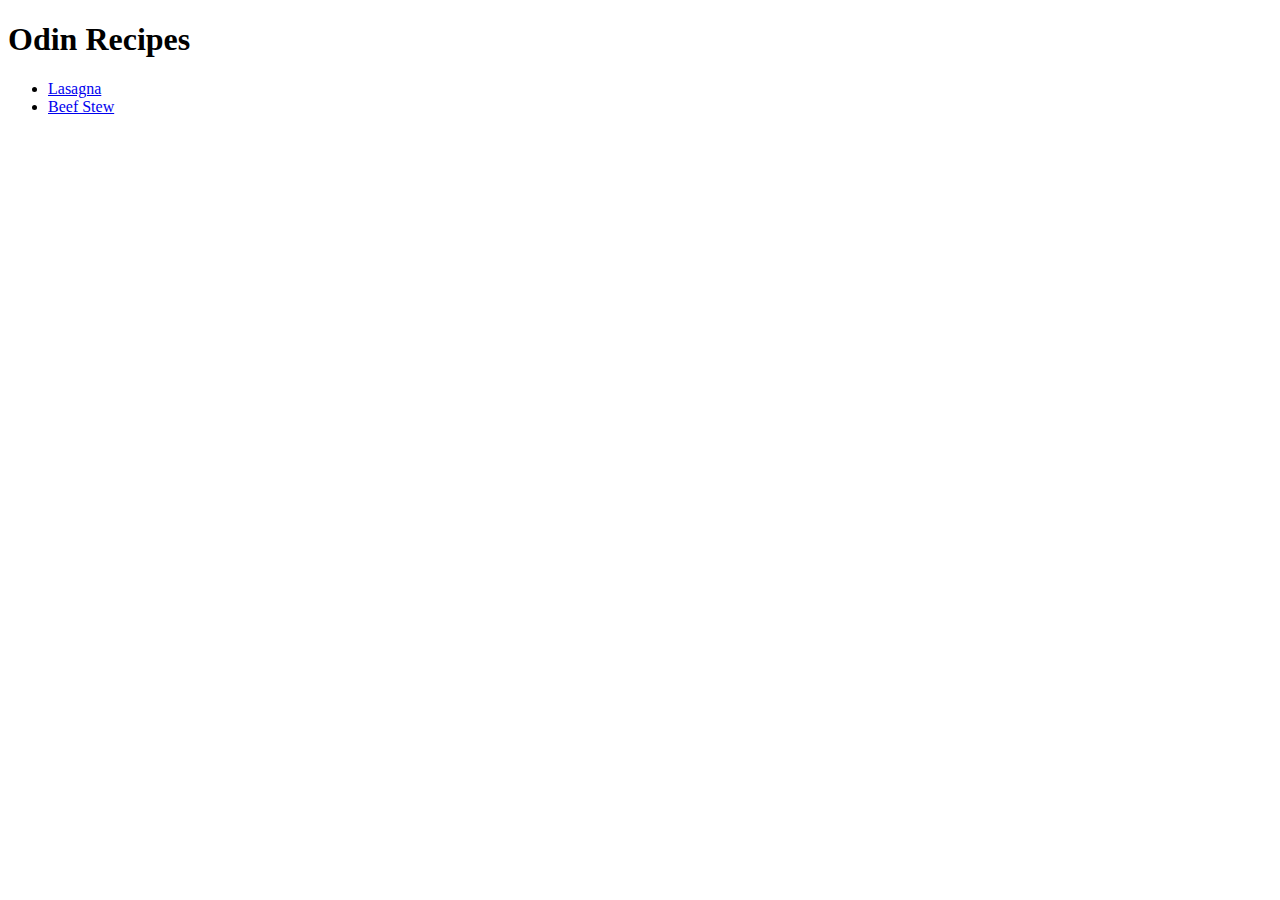
<file: index.html>
<!DOCTYPE html>
<html lang="en">
<head>
    <meta charset="UTF-8">
    <meta http-equiv="X-UA-Compatible" content="IE=edge">
    <meta name="viewport" content="width=device-width, initial-scale=1.0">
    <title>Document</title>
</head>
<body>
    <h1> Odin Recipes </h1>
    <ul>
    <li> <a href ="recipes/lasagna.html"> Lasagna </a> </li>
    <li> <a href = "recipes/Beef stew.html"> Beef Stew </a> </li>
    </ul>
</body>
</html>
</file>
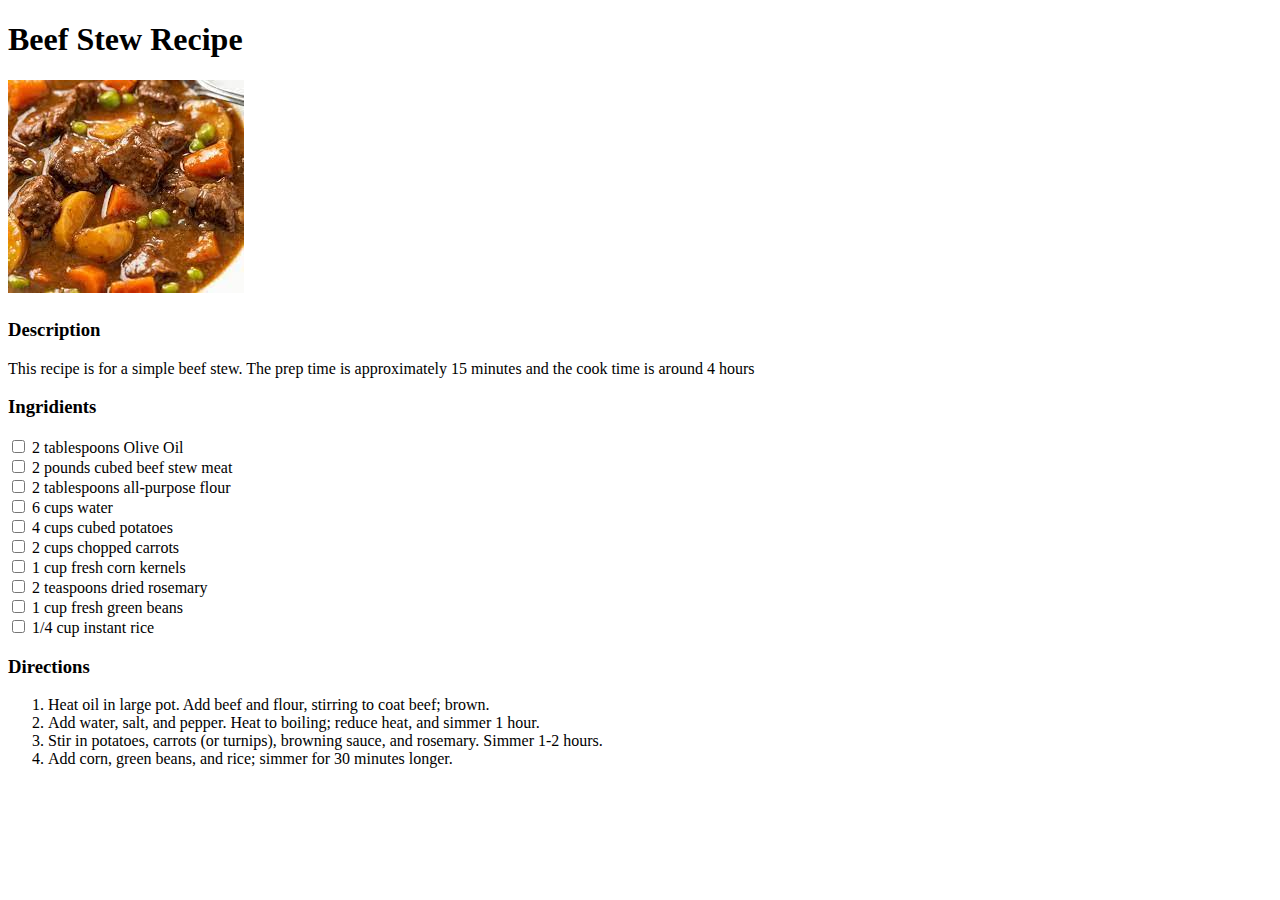
<file: recipes/Beef stew.html>
<!DOCTYPE html>
<html lang="en">
<head>
    <meta charset="UTF-8">
    <meta http-equiv="X-UA-Compatible" content="IE=edge">
    <meta name="viewport" content="width=device-width, initial-scale=1.0">
    <title>Document</title>
</head>
<body>
    <h1> Beef Stew Recipe </h1>
    <h2>
        <img src = "beefStew.jfif" alt = "Beef Stew Picture">
    </h2>
    <h3>Description </h3>
        <p> This recipe is for a simple beef stew. The prep time is approximately 15 minutes 
            and the cook time is around 4 hours  </p>
    <h3>Ingridients</h3>
        <u1>
            <li> <input type = "checkbox"> 2 tablespoons Olive Oil </li>
            <li> <input type = "checkbox"> 2 pounds cubed beef stew meat </li>
            <li> <input type = "checkbox"> 2 tablespoons all-purpose flour </li>
            <li> <input type = "checkbox"> 6 cups water </li>
            <li> <input type = "checkbox"> 4 cups cubed potatoes </li>
            <li> <input type = "checkbox"> 2 cups chopped carrots </li>
            <li> <input type = "checkbox"> 1 cup fresh corn kernels </li>
            <li> <input type = "checkbox"> 2 teaspoons dried rosemary </li>
            <li> <input type = "checkbox"> 1 cup fresh green beans </li>
            <li> <input type = "checkbox"> 1/4 cup instant rice </li>
        </u1>
    <h3>Directions</h3>
        <ol>
            <li> Heat oil in large pot. Add beef and flour, stirring to coat beef; brown. </li>
            <li> Add water, salt, and pepper. Heat to boiling; reduce heat, and simmer 1 hour.</li>
            <li> Stir in potatoes, carrots (or turnips), browning sauce, and rosemary. Simmer 1-2 hours.</li>
            <li> Add corn, green beans, and rice; simmer for 30 minutes longer.</li>
        </ol>
</body>
</html>
</file>
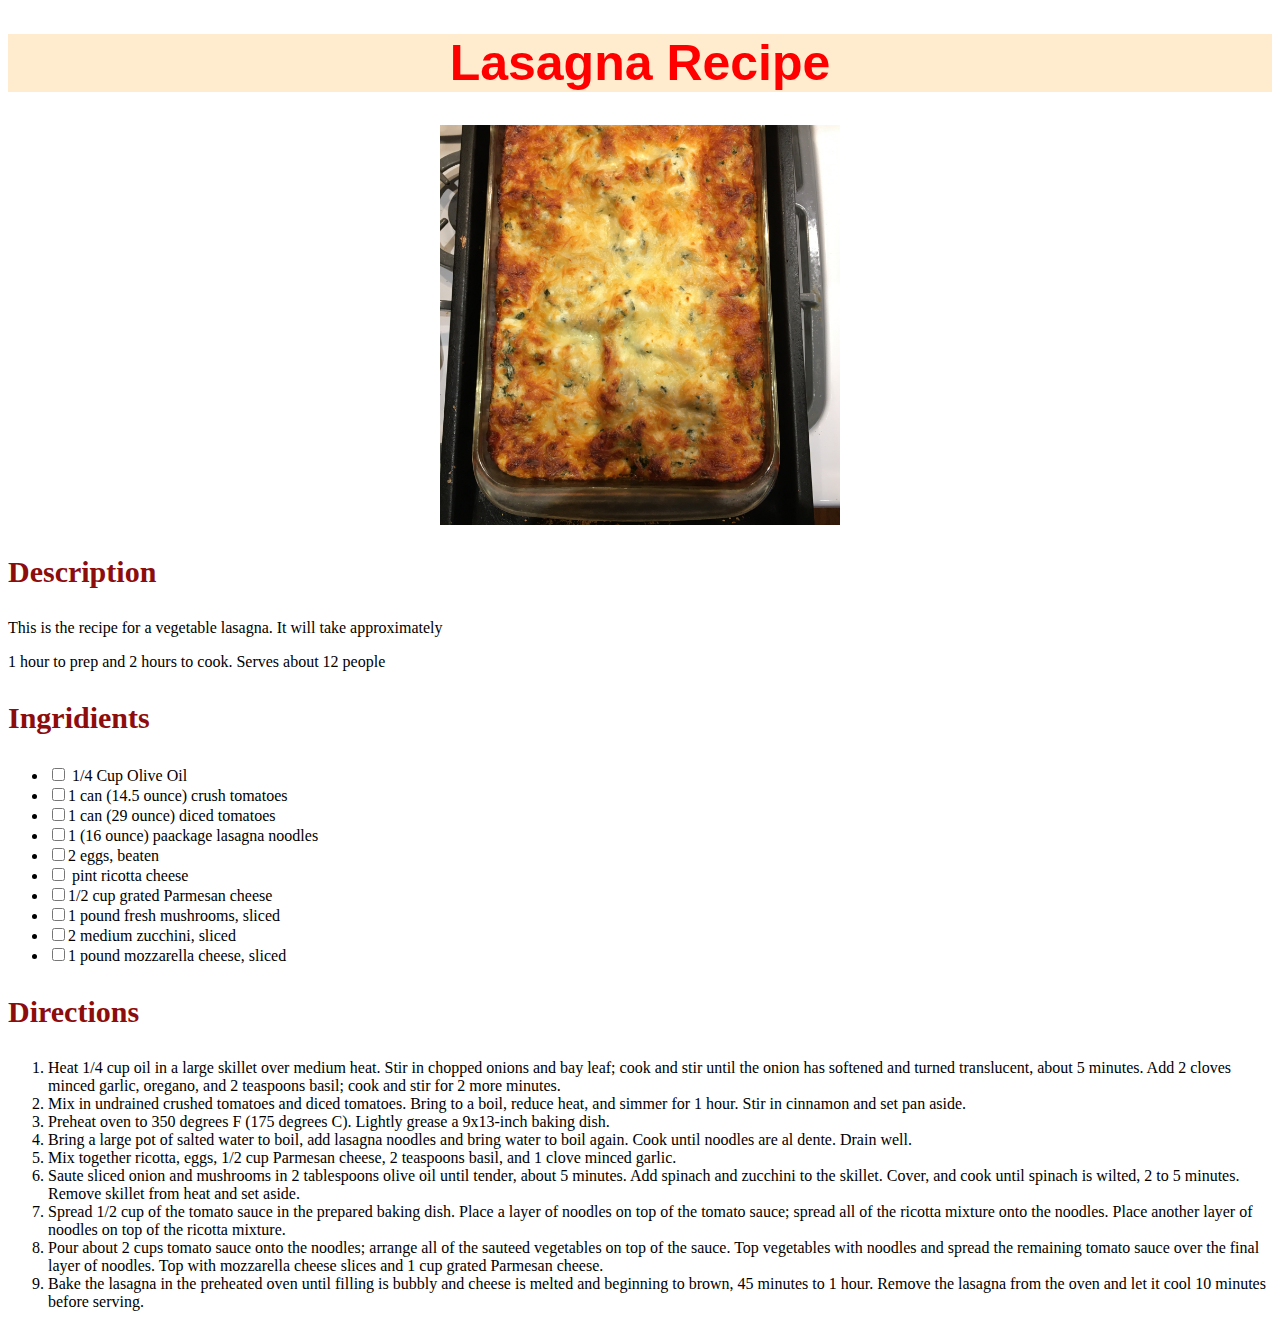
<file: recipes/lasagna.html>
<!DOCTYPE html>
<html lang="en">
<head>
    <meta charset="UTF-8">
    <meta http-equiv="X-UA-Compatible" content="IE=edge">
    <meta name="viewport" content="width=device-width, initial-scale=1.0">
    <title>Document</title>
</head>
    <link rel="stylesheet" href = "styles.css">
<body>
    <h1 id = "title"> Lasagna Recipe </h>
    <h2>
    <img id = "picture" src = "lasagna.jfif" alt = "Picture of Lasagna"
        width = "400"
        height="400">
    </h2>
    <h3 class = "sub"> Description </h3>    
    <p>This is the recipe for a vegetable lasagna. It will take approximately </p>
    <p>1 hour to prep and 2 hours to cook. Serves about 12 people</p>
    <h3 class = "sub">Ingridients</h3>
    <ul>
        <li> <input type = "checkbox"> 1/4 Cup Olive Oil </li>
        <li> <input type = "checkbox">1 can (14.5 ounce) crush tomatoes </li>
        <li> <input type = "checkbox">1 can (29 ounce) diced tomatoes </li>
        <li> <input type = "checkbox">1 (16 ounce) paackage lasagna noodles </li>
        <li> <input type = "checkbox">2 eggs, beaten </li>
        <li> <input type = "checkbox"> pint ricotta cheese </li>
        <li> <input type = "checkbox">1/2 cup grated Parmesan cheese </li>
        <li> <input type = "checkbox">1 pound fresh mushrooms, sliced </li>
        <li> <input type = "checkbox">2 medium zucchini, sliced </li>
        <li> <input type = "checkbox">1 pound mozzarella cheese, sliced </li>
    </ul>
    <h3 class = "sub"> Directions</h3>
    <ol>
        <li> Heat 1/4 cup oil in a large skillet over medium heat. Stir in chopped onions and bay leaf; cook and stir until the onion has softened and turned translucent, about 5 minutes. Add 2 cloves minced garlic, oregano, and 2 teaspoons basil; cook and stir for 2 more minutes.</li>
        <li> Mix in undrained crushed tomatoes and diced tomatoes. Bring to a boil, reduce heat, and simmer for 1 hour. Stir in cinnamon and set pan aside.</li>
        <li> Preheat oven to 350 degrees F (175 degrees C). Lightly grease a 9x13-inch baking dish.</li>
        <li> Bring a large pot of salted water to boil, add lasagna noodles and bring water to boil again. Cook until noodles are al dente. Drain well.</li>
        <li> Mix together ricotta, eggs, 1/2 cup Parmesan cheese, 2 teaspoons basil, and 1 clove minced garlic.</li>
        <li> Saute sliced onion and mushrooms in 2 tablespoons olive oil until tender, about 5 minutes. Add spinach and zucchini to the skillet. Cover, and cook until spinach is wilted, 2 to 5 minutes. Remove skillet from heat and set aside.</li>
        <li> Spread 1/2 cup of the tomato sauce in the prepared baking dish. Place a layer of noodles on top of the tomato sauce; spread all of the ricotta mixture onto the noodles. Place another layer of noodles on top of the ricotta mixture.</li>
        <li> Pour about 2 cups tomato sauce onto the noodles; arrange all of the sauteed vegetables on top of the sauce. Top vegetables with noodles and spread the remaining tomato sauce over the final layer of noodles. Top with mozzarella cheese slices and 1 cup grated Parmesan cheese.</li>
        <li> Bake the lasagna in the preheated oven until filling is bubbly and cheese is melted and beginning to brown, 45 minutes to 1 hour. Remove the lasagna from the oven and let it cool 10 minutes before serving.</li>
    </ol>
</body>
</html>
</file>
<file: recipes/styles.css>
#title{
    color: red;
    background-color:blanchedalmond;
    font-size: 50px;
    text-align: center;
    font: bold;
    font-family: Verdana, Geneva, Tahoma, sans-serif;
}

#picture{
    display: block;
    margin-left: auto;
    margin-right: auto;
    width: auto;
}

.sub{
    color: rgb(141, 12, 12);
    font-size: 30px;
}
</file>
